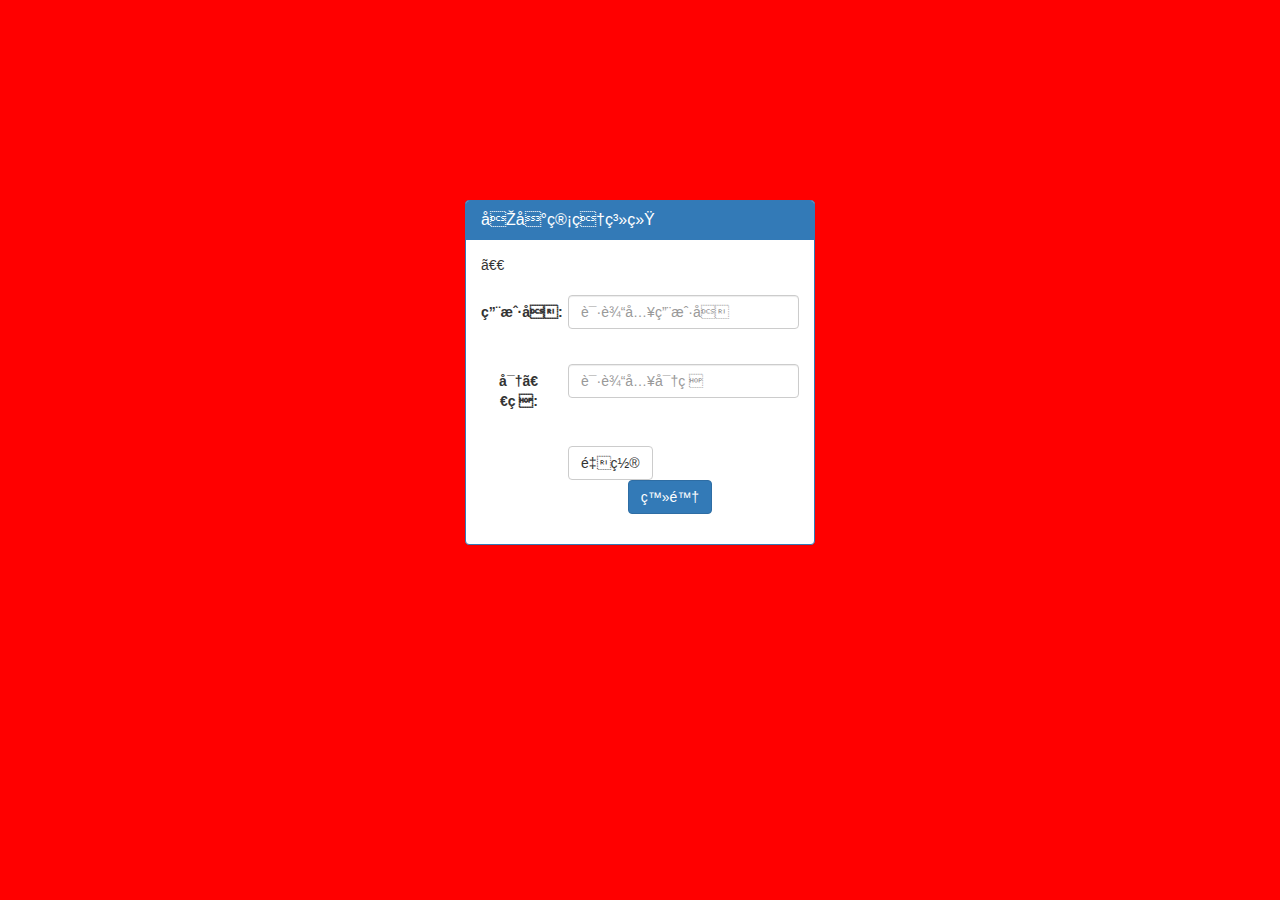
<file: login.html>
<!DOCTYPE html>
<html lang="en">
<head>
  <meta charset="UTF--+">
  <meta name="viewport" content="width=device-width, initial-scale=1.0">
  <meta http-equiv="X-UA-Compatible" content="ie=edge">
  <title>Document</title>
  <link rel="stylesheet" href="./lib/bootstrap/css/bootstrap.css">
  <link rel="stylesheet" href="./lib/bootstrap-validator/css/bootstrapValidator.css">
  <link rel="stylesheet" href="./cs/login.css">
</head>
<body class="bd-color">
   <div class="container">
     <div class="col-lg-4 col-lg-offset-4">
     <div class="panel panel-primary">
         <div class="panel-heading">
           <h3 class="panel-title">后台管理系统</h3>
         </div>
         <div class="panel-body">
            　  <form class="form-horizontal" id="form">
                <div class="form-group">
                  <label for="username" class="col-sm-3 control-label">用户名:</label>
                  <div class="col-sm-9">
                    <input type="text" class="form-control" id="username" name="username" placeholder="请输入用户名">
                  </div>
                </div>
                <div class="form-group">
                  <label for="password" class="col-sm-3 control-label">密　码:</label>
                  <div class="col-sm-9">
                    <input type="password" class="form-control" name="password" id="password" placeholder="请输入密码">
                  </div>
                </div>
                <div class="form-group">
                  <div class="col-sm-offset-3 col-sm-6">
                    <button type="reset" class="btn btn-default pull-left">重置</button>
                    <button type="submit" class="btn btn-primary pull-right">登陆</button>
                  </div>
                </div>
              </form>
         </div>
       </div>
      </div>
   </div>



  <script src="./lib/jquery/jquery.min.js"></script>
  <script src="./lib/bootstrap/js/bootstrap.min.js"></script>
  <script src="./lib/bootstrap-validator/js/bootstrapValidator.min.js"></script>
  <script src="./js/login.js"></script>
</body>
</html>
</file>
<file: cs/login.css>
.bd-color{
  background: red;
}
.form-group{
  padding-top: 20px;
}
.container{
  margin: 200px auto;
}
</file>
<file: lib/bootstrap-validator/css/bootstrapValidator.css>
/**
 * BootstrapValidator (http://bootstrapvalidator.com)
 * The best jQuery plugin to validate form fields. Designed to use with Bootstrap 3
 *
 * @author      http://twitter.com/nghuuphuoc
 * @copyright   (c) 2013 - 2014 Nguyen Huu Phuoc
 * @license     MIT
 */

.bv-form .help-block {
    margin-bottom: 0;
}
.bv-form .tooltip-inner {
    text-align: left;
}
.nav-tabs li.bv-tab-success > a {
    color: #3c763d;
}
.nav-tabs li.bv-tab-error > a {
    color: #a94442;
}
</file>
